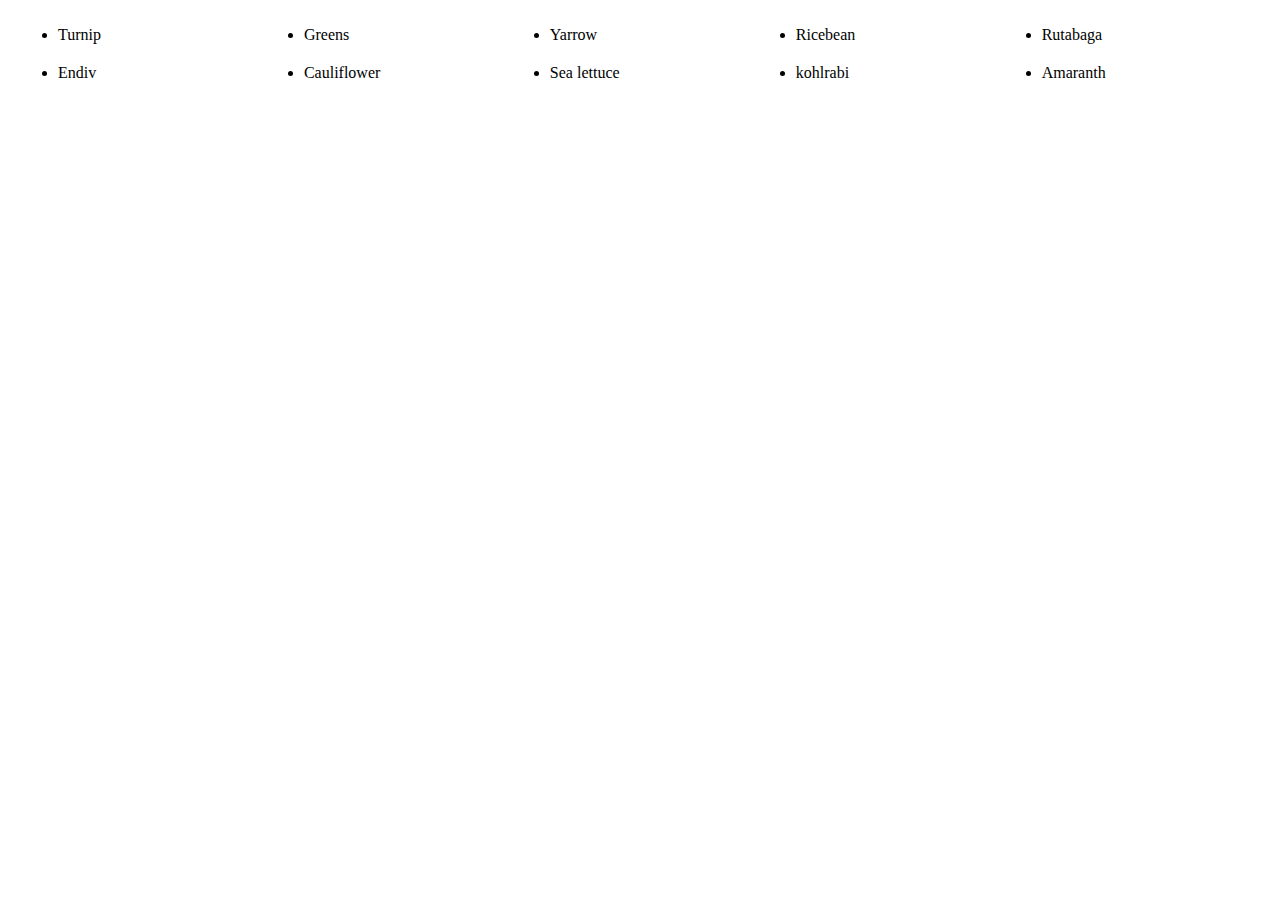
<file: soal_3/index.html>
<!DOCTYPE html>
<link rel="stylesheet" href="style.css">

<html>
    <head>
        <meta charset="utf-8" />
        <meta name="viewport" content="width=device-width"/>
        <title>Latihan flexbox 3</title>
    </head>

<body>
    <ul>
        <li>Turnip</li>
        <li>Greens</li>
        <li>Yarrow</li>
        <li>Ricebean</li>
        <li>Rutabaga</li>
        <li>Endiv</li>
        <li>Cauliflower</li>
        <li>Sea lettuce</li>
        <li>kohlrabi</li>
        <li>Amaranth</li>

    </ul>
</body>
</html>
</file>
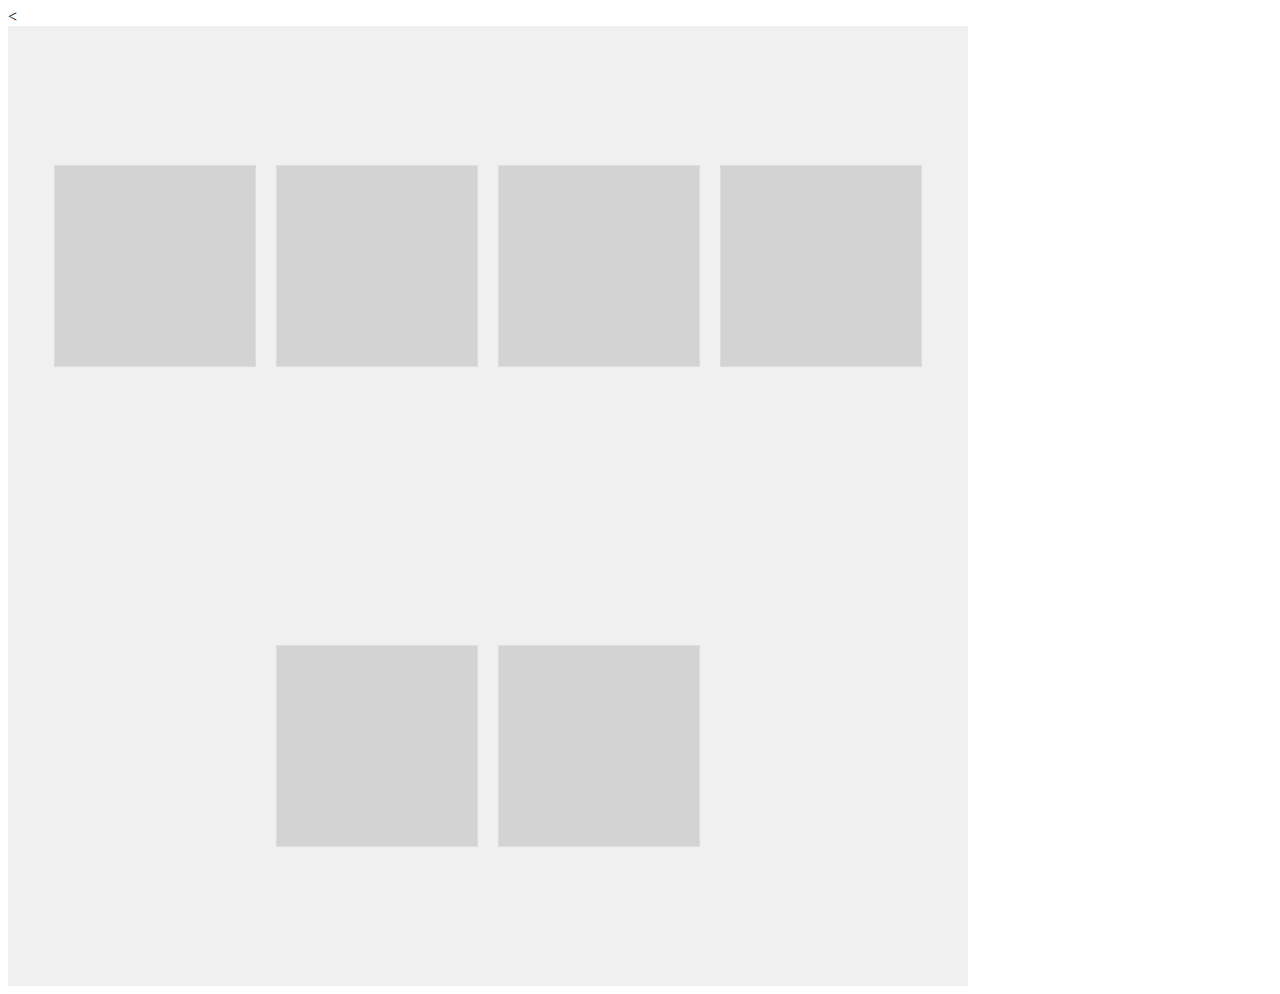
<file: soal_4/index.html>
<!DOCTYPE html>
<link rel="stylesheet" href="style.css">
<<div class="kontainer">
    <div class="item item-1"></div>
    <div class="item item-2"></div>
    <div class="item item-3"></div>
    <div class="item item-4"></div>
    <div class="item item-5"></div>
    <div class="item item-6"></div>
  </div>
</file>
<file: soal_3/style.css>
ul {
    display: flex;
    flex-wrap: wrap;
    justify-content: space-between;
  }
  
  li {
    width: 18%;
    margin: 10px;
  }
</file>
<file: soal_4/style.css>
.kontainer {
    width: 960px;
    height: 960px;
    display: flex;
    flex-wrap: wrap;
    justify-content: center;
    align-items: center;
    background-color: #f0f0f0;
  }
  
  .item {
    width: 200px;
    height: 200px;
    margin: 10px;
    background-color: #fff;
    border: 1px solid #ddd;
    display: flex;
    justify-content: center;
    align-items: center;
  }
  
  .item-1 {
    background-color: lightgrey;
  }
  
  .item-2 {
    background-color: lightgrey;
  }
  
  .item-3 {
    background-color: lightgrey;
  }
  
  .item-4 {
    background-color: lightgrey;
  }
  
  .item-5 {
    background-color: lightgrey;
  }
  
  .item-6 {
    background-color: lightgrey;
  }
</file>
